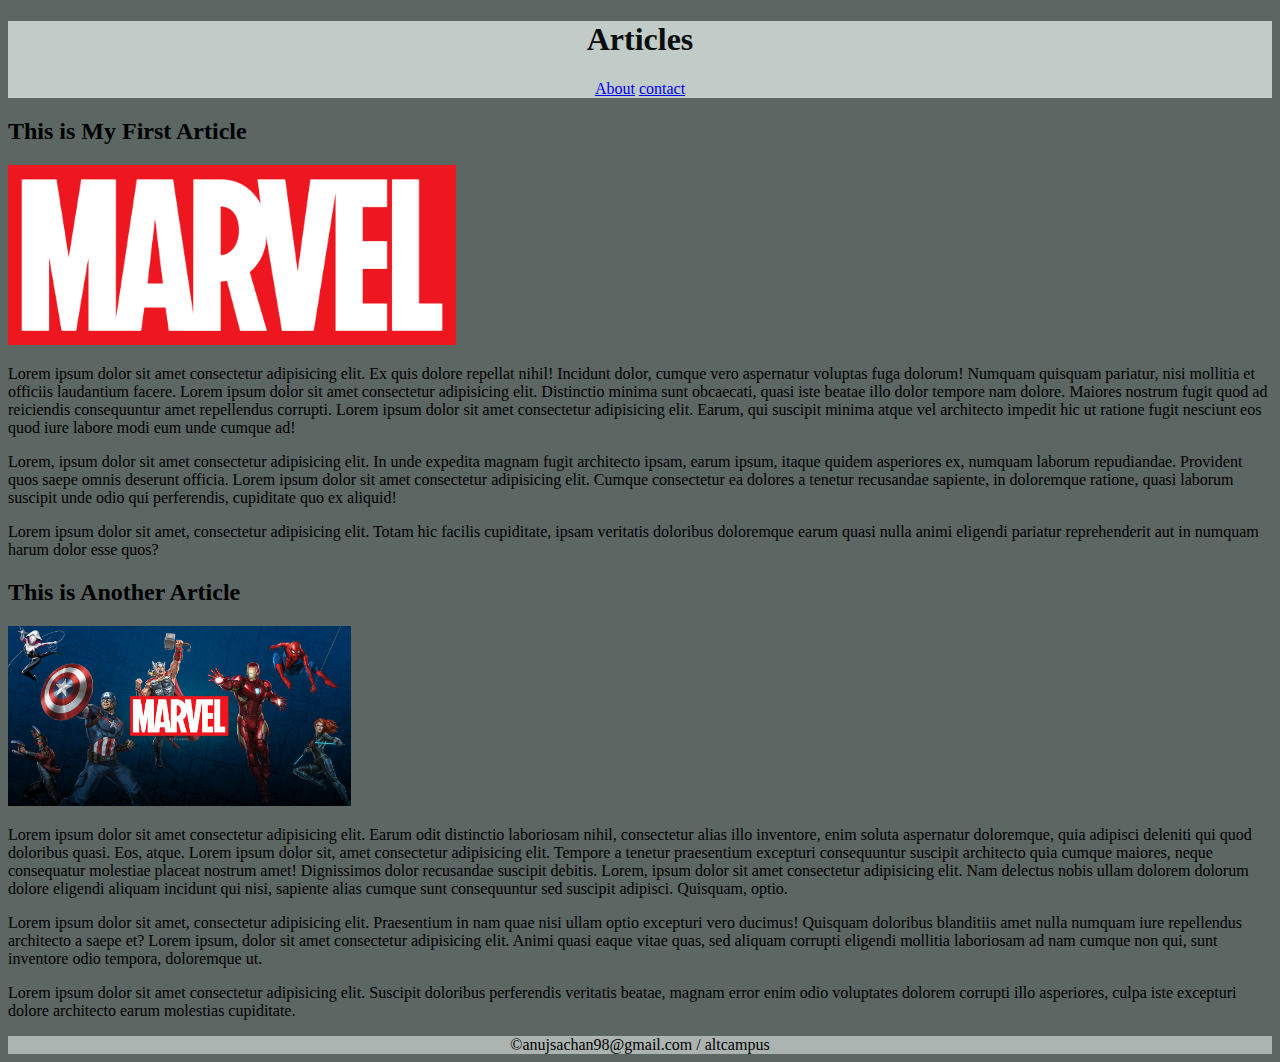
<file: block-BHaaam/index.html>
<!-- 
### Create a website having 3 separate pages.

#### TODO 💻:

1. Create a multi-page website, having at least three pages connected.

2. Each page must have one header and footer.

3. In between the header and footer, there must be the main content of the page.

4. The main content must have at least two articles.

5. Each article must have one image.

6. Use different background colors for different pages.

7. Using CSS resets is necessary.

- use appropriate semantic tags and keep the nesting and indentation clean. -->
<!DOCTYPE html>
<html lang="en">
<head>
    <meta charset="UTF-8">
    <meta http-equiv="X-UA-Compatible" content="IE=edge">
    <meta name="viewport" content="width=device-width, initial-scale=1.0">
    <title>Assignment2</title> 
    <link rel="stylesheet" href="style.css">
</head>
<body>
    <header>
        <h1>Articles</h1>
        <a href="about.html">About</a>
        <a href="contact.html">contact</a>
    </header>
    <main>
        <article>
            <h2>This is My First Article</h2>
            <img src="image2.jpg" alt="loading..">
            <p>Lorem ipsum dolor sit amet consectetur adipisicing elit. Ex quis dolore repellat nihil! Incidunt dolor, cumque vero aspernatur voluptas fuga dolorum! Numquam quisquam pariatur, nisi mollitia et officiis laudantium facere. Lorem ipsum dolor sit amet consectetur adipisicing elit. Distinctio minima sunt obcaecati, quasi iste beatae illo dolor tempore nam dolore. Maiores nostrum fugit quod ad reiciendis consequuntur amet repellendus corrupti. Lorem ipsum dolor sit amet consectetur adipisicing elit. Earum, qui suscipit minima atque vel architecto impedit hic ut ratione fugit nesciunt eos quod iure labore modi eum unde cumque ad!</p>
            <p>Lorem, ipsum dolor sit amet consectetur adipisicing elit. In unde expedita magnam fugit architecto ipsam, earum ipsum, itaque quidem asperiores ex, numquam laborum repudiandae. Provident quos saepe omnis deserunt officia. Lorem ipsum dolor sit amet consectetur adipisicing elit. Cumque consectetur ea dolores a tenetur recusandae sapiente, in doloremque ratione, quasi laborum suscipit unde odio qui perferendis, cupiditate quo ex aliquid!</p>
            <p>Lorem ipsum dolor sit amet, consectetur adipisicing elit. Totam hic facilis cupiditate, ipsam veritatis doloribus doloremque earum quasi nulla animi eligendi pariatur reprehenderit aut in numquam harum dolor esse quos?</p>
        </article>
        <article>
            <h2>This is Another Article</h2>
            <img src="image1.jpg" alt="loading..">
            <p>Lorem ipsum dolor sit amet consectetur adipisicing elit. Earum odit distinctio laboriosam nihil, consectetur alias illo inventore, enim soluta aspernatur doloremque, quia adipisci deleniti qui quod doloribus quasi. Eos, atque. Lorem ipsum dolor sit, amet consectetur adipisicing elit. Tempore a tenetur praesentium excepturi consequuntur suscipit architecto quia cumque maiores, neque consequatur molestiae placeat nostrum amet! Dignissimos dolor recusandae suscipit debitis. Lorem, ipsum dolor sit amet consectetur adipisicing elit. Nam delectus nobis ullam dolorem dolorum dolore eligendi aliquam incidunt qui nisi, sapiente alias cumque sunt consequuntur sed suscipit adipisci. Quisquam, optio.</p>
            <p>Lorem ipsum dolor sit amet, consectetur adipisicing elit. Praesentium in nam quae nisi ullam optio excepturi vero ducimus! Quisquam doloribus blanditiis amet nulla numquam iure repellendus architecto a saepe et? Lorem ipsum, dolor sit amet consectetur adipisicing elit. Animi quasi eaque vitae quas, sed aliquam corrupti eligendi mollitia laboriosam ad nam cumque non qui, sunt inventore odio tempora, doloremque ut.</p>
            <p>Lorem ipsum dolor sit amet consectetur adipisicing elit. Suscipit doloribus perferendis veritatis beatae, magnam error enim odio voluptates dolorem corrupti illo asperiores, culpa iste excepturi dolore architecto earum molestias cupiditate.</p>
        </article>
        <footer>
            &copy;anujsachan98@gmail.com / altcampus
        </footer>
        
    </main>
    
</body>
</html>
</file>
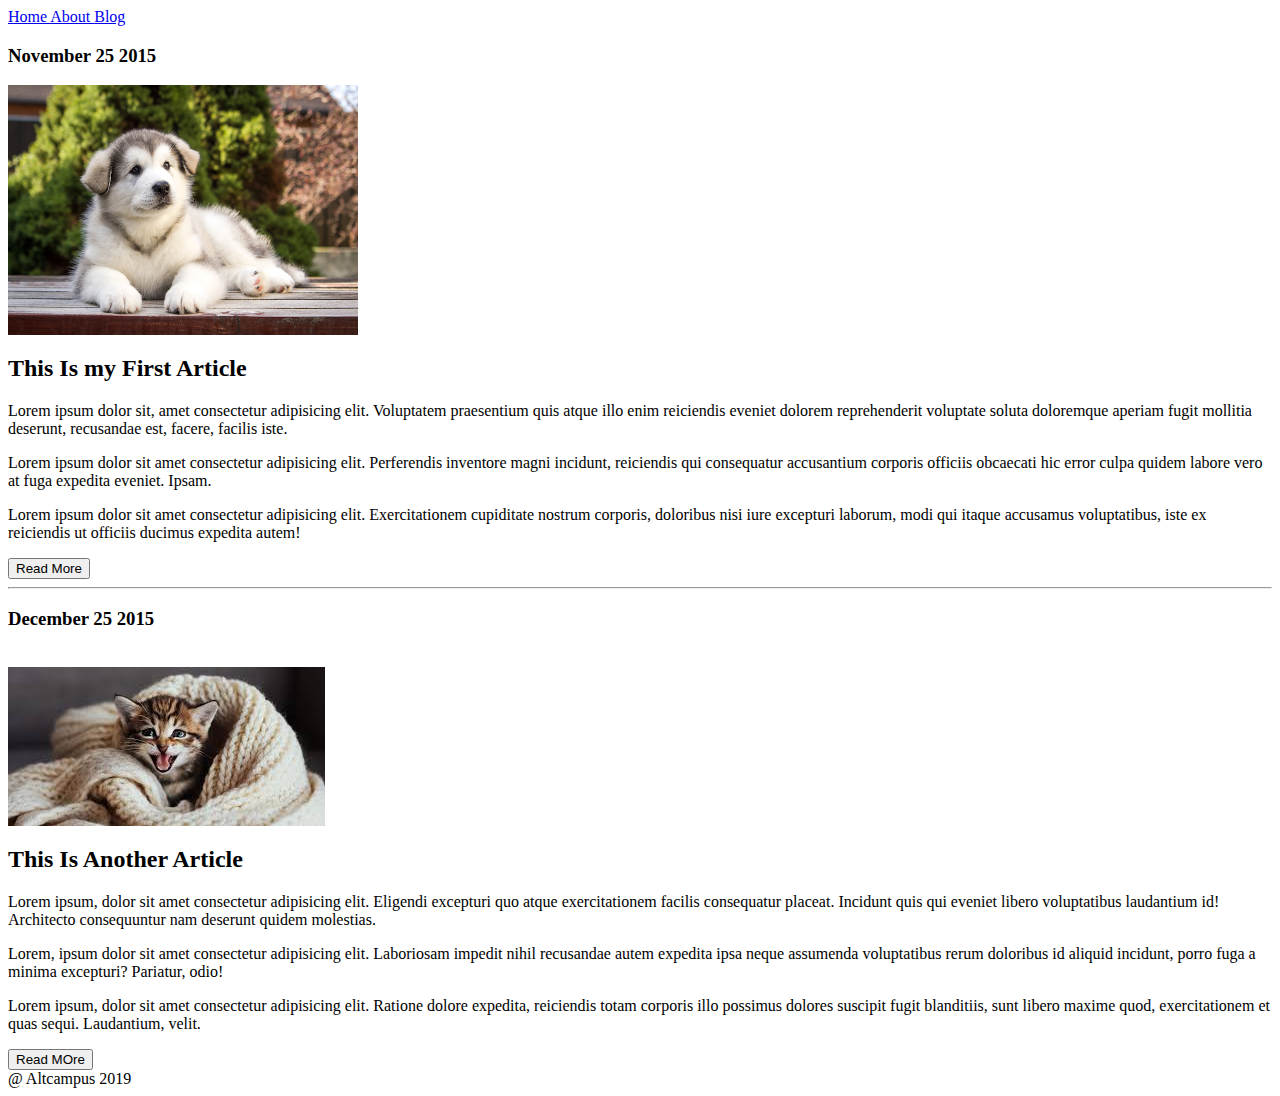
<file: block-BHaaan/index.html>
<body>
    <header id="header">
        <a href="Home"> Home  </a> 

            <a href="about">About </a>
    <a href="blog">Blog</a>

        
    </header>
    <main>
        <h3 id="heading1st">
            November 25 2015
        </h3>
        <img src="image 2.jpg" alt="" height="250" width="350">
        <h2>
            This Is my First Article
        </h2>
        <p>Lorem ipsum dolor sit, amet consectetur adipisicing elit. Voluptatem praesentium quis atque illo enim reiciendis eveniet dolorem reprehenderit voluptate soluta doloremque aperiam fugit mollitia deserunt, recusandae est, facere, facilis iste.

        </p>
        <p>Lorem ipsum dolor sit amet consectetur adipisicing elit. Perferendis inventore magni incidunt, reiciendis qui consequatur accusantium corporis officiis obcaecati hic error culpa quidem labore vero at fuga expedita eveniet. Ipsam.

        </p>
        <p>Lorem ipsum dolor sit amet consectetur adipisicing elit. Exercitationem cupiditate nostrum corporis, doloribus nisi iure excepturi laborum, modi qui itaque accusamus voluptatibus, iste ex reiciendis ut officiis ducimus expedita autem!

        </p>
        
            
        <button id="button1">
            Read More
        </button>
        <hr>
       <h3 id="heading2nd"> December 25 2015</h3>
        <br>
        <img src="images.jpeg" alt="">
        <h2 >
            This Is Another Article
        </h2>
        <p>
            Lorem ipsum, dolor sit amet consectetur adipisicing elit. Eligendi excepturi quo atque exercitationem facilis consequatur placeat. Incidunt quis qui eveniet libero voluptatibus laudantium id! Architecto consequuntur nam deserunt quidem molestias.

        </p>
        <p>
            Lorem, ipsum dolor sit amet consectetur adipisicing elit. Laboriosam impedit nihil recusandae autem expedita ipsa neque assumenda voluptatibus rerum doloribus id aliquid incidunt, porro fuga a minima excepturi? Pariatur, odio!

        </p>
<p>
    Lorem ipsum, dolor sit amet consectetur adipisicing elit. Ratione dolore expedita, reiciendis totam corporis illo possimus dolores suscipit fugit blanditiis, sunt libero maxime quod, exercitationem et quas sequi. Laudantium, velit.

</p>
<button id="button2">
    Read MOre
</button>
 <br>

<footer id="footer">
    @ Altcampus 2019
</footer>

    </main>
    
</body>
</html>
</file>
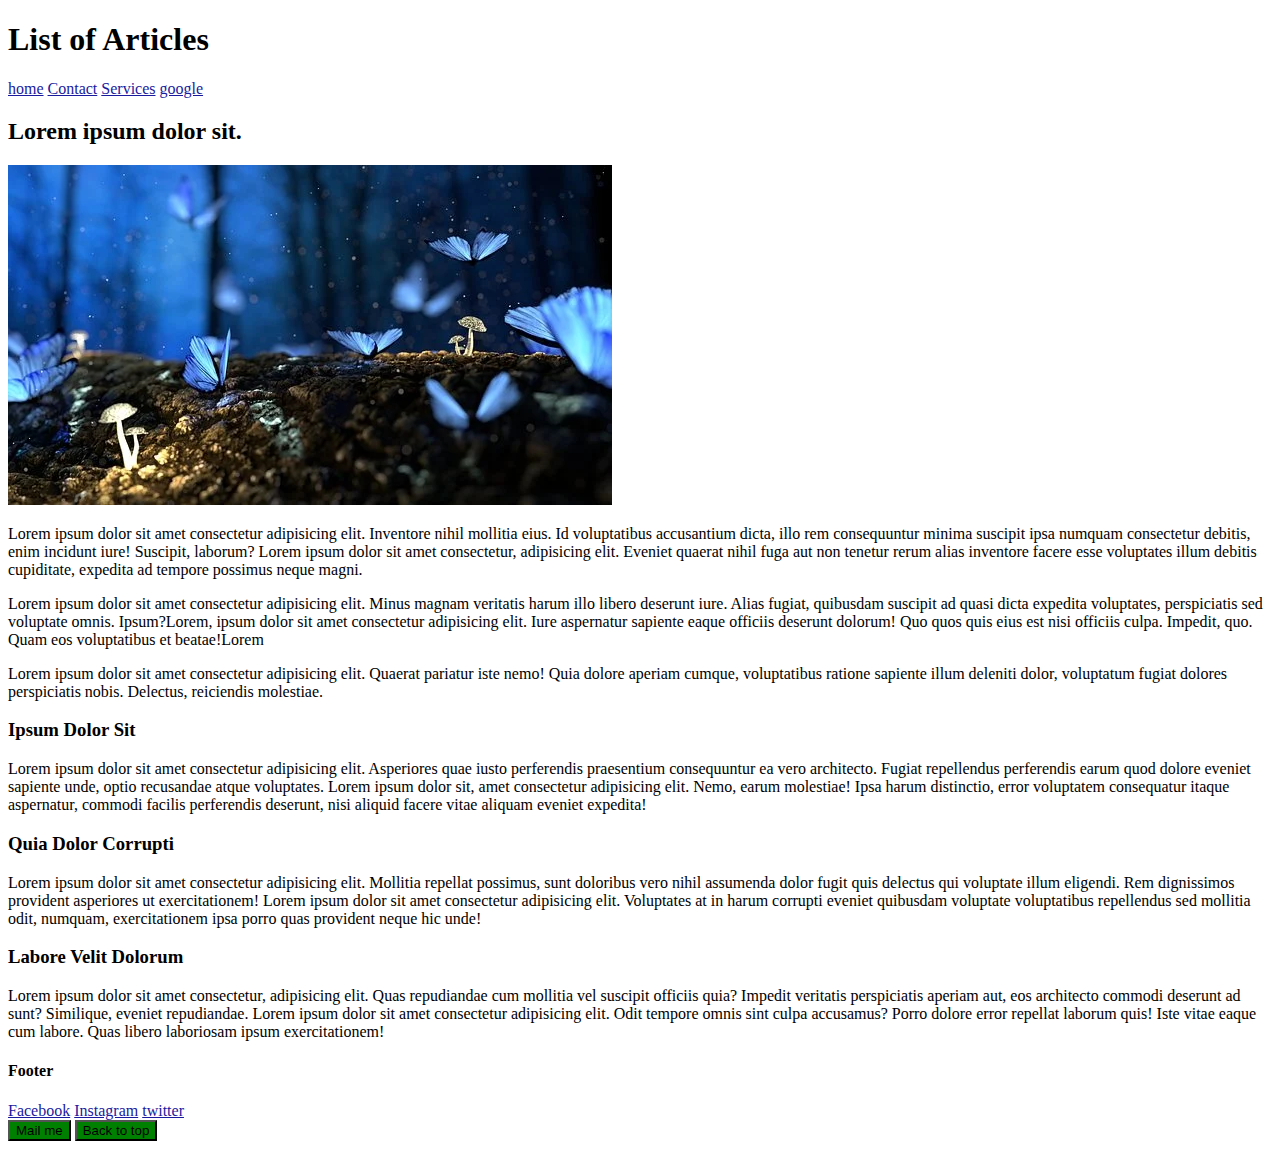
<file: block-BHaaak/about.html>
<!-- 
### Create a website having 3 separate pages.

#### TODO 💻:

1. Create a website having 3 separate pages.
2. Each page must be connected.
3. Each page must have the same structure. But the content can be different. The sample structure of a page has been shown below.
4. There must be different images on each page.
5. For the link use both relative path and absolute path depending upon the type of link.
6. In the footer, we have some social media links also, connect each media link to your profile page.
7. For mail me link in the footer, connect it to a mail. The mail must have a subject and body part also.
8. Back to top button must take to the top of the page once clicked.

---

![alt text](https://raw.githubusercontent.com/suraj122/AC-STYLE-images/master/html-css/ex-1.png)

---

- use appropriate semantic tags and keep the nesting and indentation clean.
- All the absolute must open in a new window. -->
<!DOCTYPE html>
<html lang="en">
<head>
    <meta charset="UTF-8">
    <meta http-equiv="X-UA-Compatible" content="IE=edge">
    <meta name="viewport" content="width=device-width, initial-scale=1.0">
    <title>Document</title> <link rel="stylesheet" href="style.css">
</head>
<body>
    <header>
        <h1>List of Articles</h1>
        <a href="index.html">home</a>
        <a href="contact.html">Contact</a>
        <a href="">Services</a>
        <a href="">google</a>
     </header>
     <section>
         <h2>Lorem ipsum dolor sit.</h2>
         <img src="image.jpg" alt="image">
         <p>Lorem ipsum dolor sit amet consectetur adipisicing elit. Inventore nihil mollitia eius. Id voluptatibus accusantium dicta, illo rem consequuntur minima suscipit ipsa numquam consectetur debitis, enim incidunt iure! Suscipit, laborum? Lorem ipsum dolor sit amet consectetur, adipisicing elit. Eveniet quaerat nihil fuga aut non tenetur rerum alias inventore facere esse voluptates illum debitis cupiditate, expedita ad tempore possimus neque magni.</p>
         <p>Lorem ipsum dolor sit amet consectetur adipisicing elit. Minus magnam veritatis harum illo libero deserunt iure. Alias fugiat, quibusdam suscipit ad quasi dicta expedita voluptates, perspiciatis sed voluptate omnis. Ipsum?Lorem, ipsum dolor sit amet consectetur adipisicing elit. Iure aspernatur sapiente eaque officiis deserunt dolorum! Quo quos quis eius est nisi officiis culpa. Impedit, quo. Quam eos voluptatibus et beatae!Lorem</p>
         <p>Lorem ipsum dolor sit amet consectetur adipisicing elit. Quaerat pariatur iste nemo! Quia dolore aperiam cumque, voluptatibus ratione sapiente illum deleniti dolor, voluptatum fugiat dolores perspiciatis nobis. Delectus, reiciendis molestiae.</p>
         <h3>Ipsum Dolor Sit</h3>
         <p>Lorem ipsum dolor sit amet consectetur adipisicing elit. Asperiores quae iusto perferendis praesentium consequuntur ea vero architecto. Fugiat repellendus perferendis earum quod dolore eveniet sapiente unde, optio recusandae atque voluptates. Lorem ipsum dolor sit, amet consectetur adipisicing elit. Nemo, earum molestiae! Ipsa harum distinctio, error voluptatem consequatur itaque aspernatur, commodi facilis perferendis deserunt, nisi aliquid facere vitae aliquam eveniet expedita!</p>
         <h3>Quia Dolor Corrupti</h3>
         <p>Lorem ipsum dolor sit amet consectetur adipisicing elit. Mollitia repellat possimus, sunt doloribus vero nihil assumenda dolor fugit quis delectus qui voluptate illum eligendi. Rem dignissimos provident asperiores ut exercitationem! Lorem ipsum dolor sit amet consectetur adipisicing elit. Voluptates at in harum corrupti eveniet quibusdam voluptate voluptatibus repellendus sed mollitia odit, numquam, exercitationem ipsa porro quas provident neque hic unde!</p>
         <h3>Labore Velit Dolorum</h3>
         <p>Lorem ipsum dolor sit amet consectetur, adipisicing elit. Quas repudiandae cum mollitia vel suscipit officiis quia? Impedit veritatis perspiciatis aperiam aut, eos architecto commodi deserunt ad sunt? Similique, eveniet repudiandae. Lorem ipsum dolor sit amet consectetur adipisicing elit. Odit tempore omnis sint culpa accusamus? Porro dolore error repellat laborum quis! Iste vitae eaque cum labore. Quas libero laboriosam ipsum exercitationem!</p>

     </section>
    <section>
        <footer>
            <h4>Footer</h4>
            <a href="">Facebook</a>
            <a href="">Instagram</a>
            <a href="">twitter</a>
            <div>
            <button>Mail me </button>
            <button>Back to top</button></div>
        </footer>
    </section>
</body>
</html>
</file>
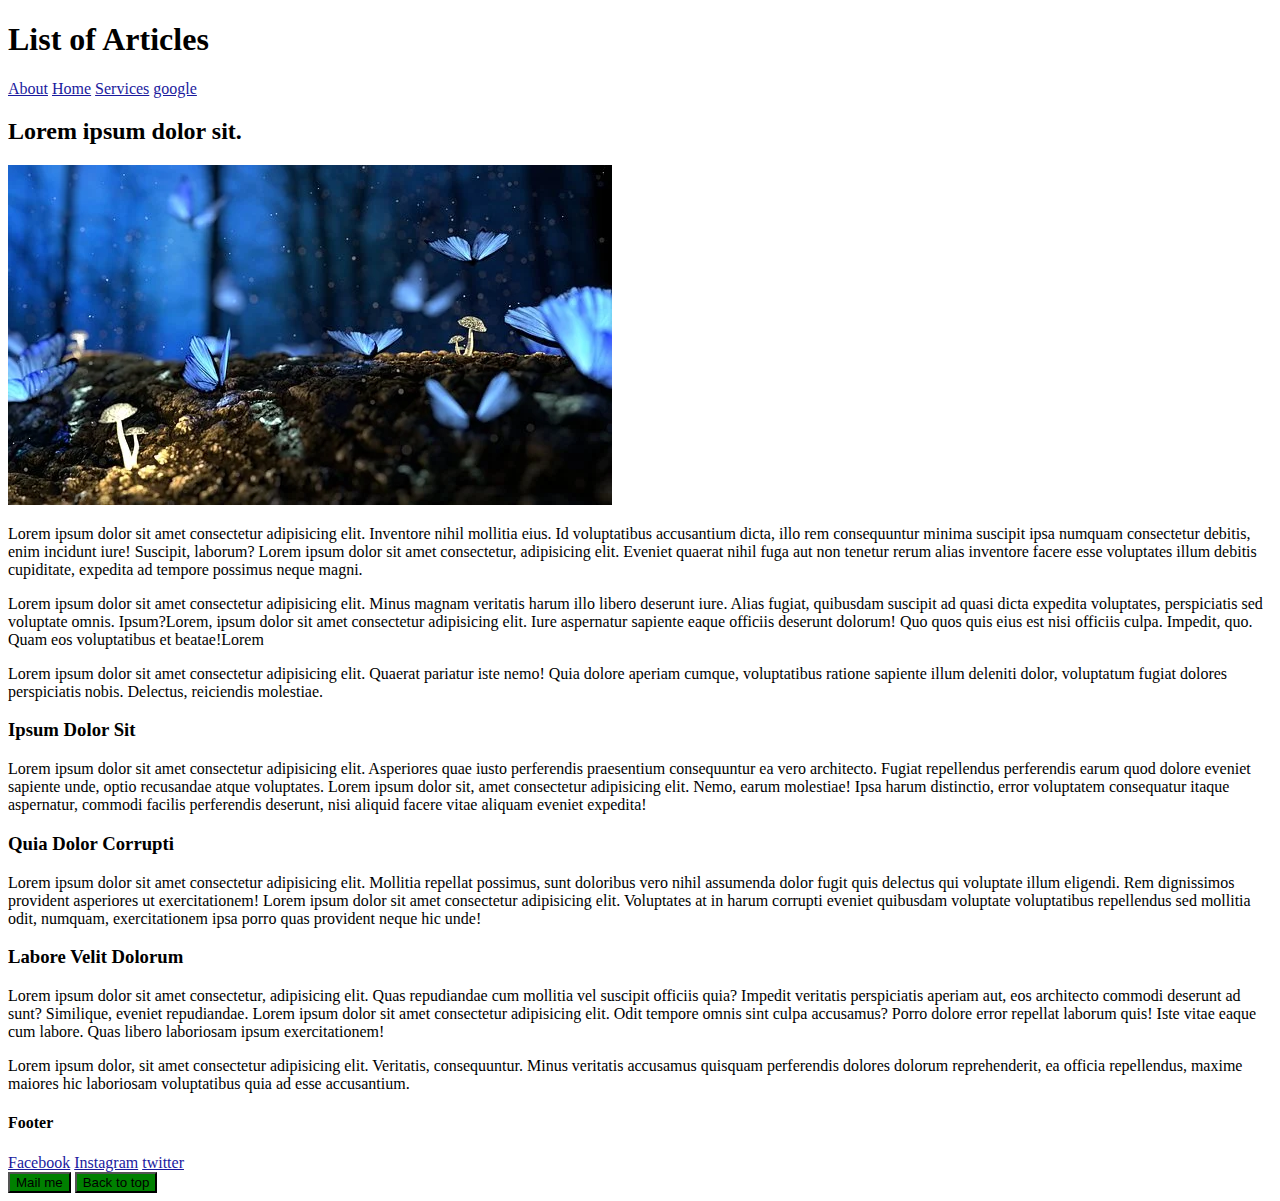
<file: block-BHaaak/contact.html>
<!-- 
### Create a website having 3 separate pages.

#### TODO 💻:

1. Create a website having 3 separate pages.
2. Each page must be connected.
3. Each page must have the same structure. But the content can be different. The sample structure of a page has been shown below.
4. There must be different images on each page.
5. For the link use both relative path and absolute path depending upon the type of link.
6. In the footer, we have some social media links also, connect each media link to your profile page.
7. For mail me link in the footer, connect it to a mail. The mail must have a subject and body part also.
8. Back to top button must take to the top of the page once clicked.

---

![alt text](https://raw.githubusercontent.com/suraj122/AC-STYLE-images/master/html-css/ex-1.png)

---

- use appropriate semantic tags and keep the nesting and indentation clean.
- All the absolute must open in a new window. -->
<!DOCTYPE html>
<html lang="en">
<head>
    <meta charset="UTF-8">
    <meta http-equiv="X-UA-Compatible" content="IE=edge">
    <meta name="viewport" content="width=device-width, initial-scale=1.0">
    <title>Document</title> <link rel="stylesheet" href="style.css">
</head>
<body>
    <header>
        <h1>List of Articles</h1>
        <a href="about.html">About</a>
        <a href="index.html">Home</a>
        <a href="">Services</a>
        <a href="">google</a>
     </header>
     <section>
         <h2>Lorem ipsum dolor sit.</h2>
         <img src="image.jpg" alt="image">
         <p>Lorem ipsum dolor sit amet consectetur adipisicing elit. Inventore nihil mollitia eius. Id voluptatibus accusantium dicta, illo rem consequuntur minima suscipit ipsa numquam consectetur debitis, enim incidunt iure! Suscipit, laborum? Lorem ipsum dolor sit amet consectetur, adipisicing elit. Eveniet quaerat nihil fuga aut non tenetur rerum alias inventore facere esse voluptates illum debitis cupiditate, expedita ad tempore possimus neque magni.</p>
         <p>Lorem ipsum dolor sit amet consectetur adipisicing elit. Minus magnam veritatis harum illo libero deserunt iure. Alias fugiat, quibusdam suscipit ad quasi dicta expedita voluptates, perspiciatis sed voluptate omnis. Ipsum?Lorem, ipsum dolor sit amet consectetur adipisicing elit. Iure aspernatur sapiente eaque officiis deserunt dolorum! Quo quos quis eius est nisi officiis culpa. Impedit, quo. Quam eos voluptatibus et beatae!Lorem</p>
         <p>Lorem ipsum dolor sit amet consectetur adipisicing elit. Quaerat pariatur iste nemo! Quia dolore aperiam cumque, voluptatibus ratione sapiente illum deleniti dolor, voluptatum fugiat dolores perspiciatis nobis. Delectus, reiciendis molestiae.</p>
         <h3>Ipsum Dolor Sit</h3>
         <p>Lorem ipsum dolor sit amet consectetur adipisicing elit. Asperiores quae iusto perferendis praesentium consequuntur ea vero architecto. Fugiat repellendus perferendis earum quod dolore eveniet sapiente unde, optio recusandae atque voluptates. Lorem ipsum dolor sit, amet consectetur adipisicing elit. Nemo, earum molestiae! Ipsa harum distinctio, error voluptatem consequatur itaque aspernatur, commodi facilis perferendis deserunt, nisi aliquid facere vitae aliquam eveniet expedita!</p>
         <h3>Quia Dolor Corrupti</h3>
         <p>Lorem ipsum dolor sit amet consectetur adipisicing elit. Mollitia repellat possimus, sunt doloribus vero nihil assumenda dolor fugit quis delectus qui voluptate illum eligendi. Rem dignissimos provident asperiores ut exercitationem! Lorem ipsum dolor sit amet consectetur adipisicing elit. Voluptates at in harum corrupti eveniet quibusdam voluptate voluptatibus repellendus sed mollitia odit, numquam, exercitationem ipsa porro quas provident neque hic unde!</p>
         <h3>Labore Velit Dolorum</h3>
         <p>Lorem ipsum dolor sit amet consectetur, adipisicing elit. Quas repudiandae cum mollitia vel suscipit officiis quia? Impedit veritatis perspiciatis aperiam aut, eos architecto commodi deserunt ad sunt? Similique, eveniet repudiandae. Lorem ipsum dolor sit amet consectetur adipisicing elit. Odit tempore omnis sint culpa accusamus? Porro dolore error repellat laborum quis! Iste vitae eaque cum labore. Quas libero laboriosam ipsum exercitationem!</p>
         <p>Lorem ipsum dolor, sit amet consectetur adipisicing elit. Veritatis, consequuntur. Minus veritatis accusamus quisquam perferendis dolores dolorum reprehenderit, ea officia repellendus, maxime maiores hic laboriosam voluptatibus quia ad esse accusantium.</p>

     </section>
    <section>
        <footer>
            <h4>Footer</h4>
            <a href="">Facebook</a>
            <a href="">Instagram</a>
            <a href="">twitter</a>
            <div>
            <button>Mail me </button>
            <button>Back to top</button></div>
        </footer>
    </section>
</body>
</html>
</file>
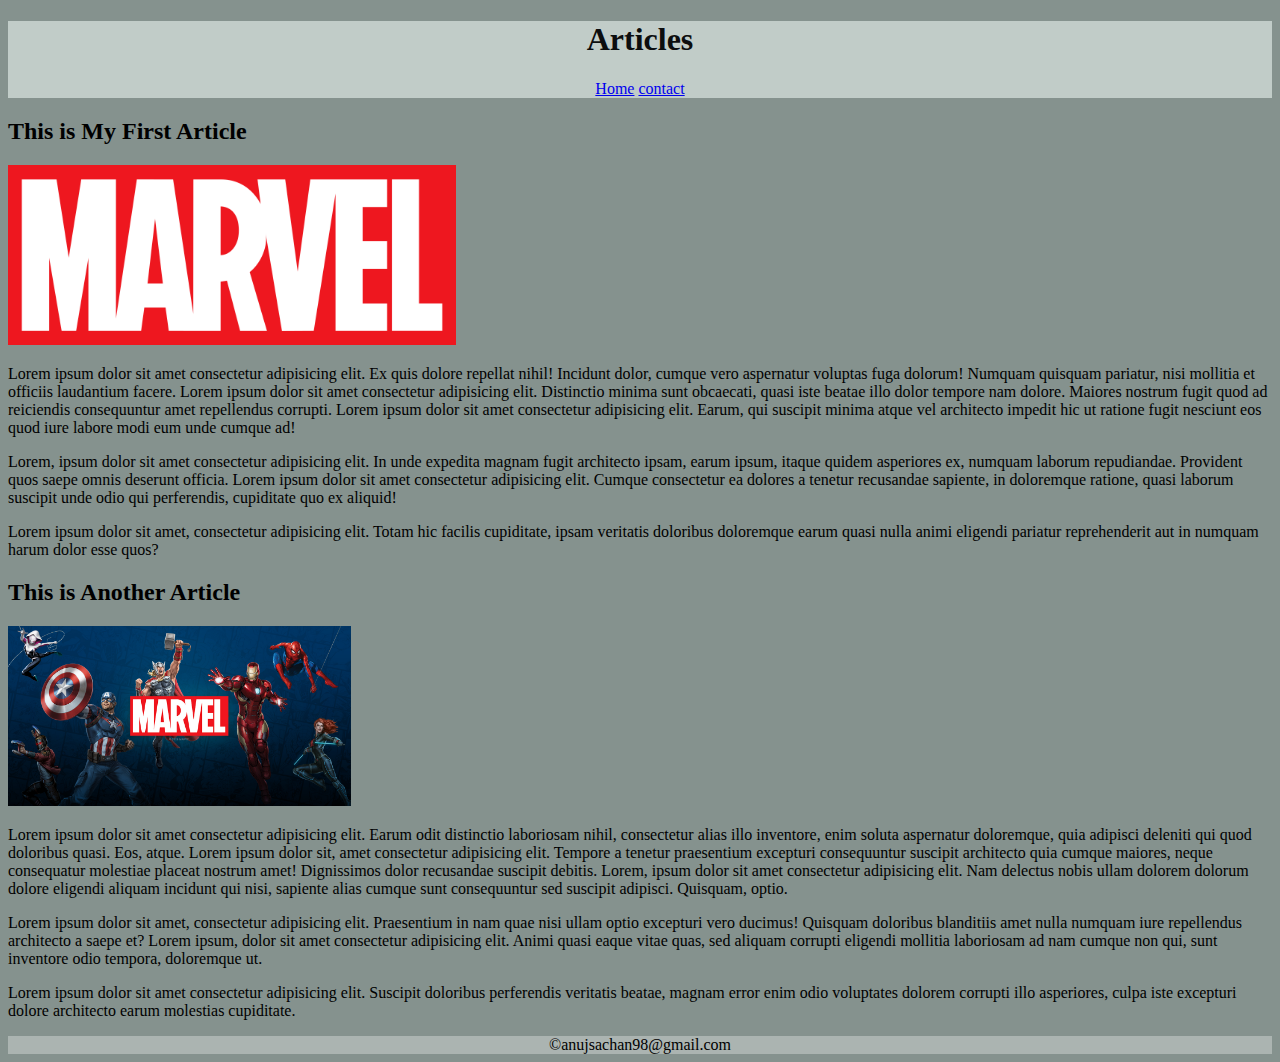
<file: block-BHaaam/about.html>
<!DOCTYPE html>
<html lang="en">
<head>
    <meta charset="UTF-8">
    <meta http-equiv="X-UA-Compatible" content="IE=edge">
    <meta name="viewport" content="width=device-width, initial-scale=1.0">
    <title>Assignment2</title> 
    <link rel="stylesheet" href="style.css">
</head>
<body class="about"> 
<main>
    <header>
        <h1>Articles</h1>
        <a href="index.html">Home</a>
        <a href="contact.html">contact</a>
    </header>
    <article>
        <h2>This is My First Article</h2>
        <img src="image2.jpg" alt="loading..">
        <p>Lorem ipsum dolor sit amet consectetur adipisicing elit. Ex quis dolore repellat nihil! Incidunt dolor, cumque vero aspernatur voluptas fuga dolorum! Numquam quisquam pariatur, nisi mollitia et officiis laudantium facere. Lorem ipsum dolor sit amet consectetur adipisicing elit. Distinctio minima sunt obcaecati, quasi iste beatae illo dolor tempore nam dolore. Maiores nostrum fugit quod ad reiciendis consequuntur amet repellendus corrupti. Lorem ipsum dolor sit amet consectetur adipisicing elit. Earum, qui suscipit minima atque vel architecto impedit hic ut ratione fugit nesciunt eos quod iure labore modi eum unde cumque ad!</p>
        <p>Lorem, ipsum dolor sit amet consectetur adipisicing elit. In unde expedita magnam fugit architecto ipsam, earum ipsum, itaque quidem asperiores ex, numquam laborum repudiandae. Provident quos saepe omnis deserunt officia. Lorem ipsum dolor sit amet consectetur adipisicing elit. Cumque consectetur ea dolores a tenetur recusandae sapiente, in doloremque ratione, quasi laborum suscipit unde odio qui perferendis, cupiditate quo ex aliquid!</p>
        <p>Lorem ipsum dolor sit amet, consectetur adipisicing elit. Totam hic facilis cupiditate, ipsam veritatis doloribus doloremque earum quasi nulla animi eligendi pariatur reprehenderit aut in numquam harum dolor esse quos?</p>
    </article>
<article>
        <h2>This is Another Article</h2>
        <img src="image1.jpg" alt="loading..">
        <p>Lorem ipsum dolor sit amet consectetur adipisicing elit. Earum odit distinctio laboriosam nihil, consectetur alias illo inventore, enim soluta aspernatur doloremque, quia adipisci deleniti qui quod doloribus quasi. Eos, atque. Lorem ipsum dolor sit, amet consectetur adipisicing elit. Tempore a tenetur praesentium excepturi consequuntur suscipit architecto quia cumque maiores, neque consequatur molestiae placeat nostrum amet! Dignissimos dolor recusandae suscipit debitis. Lorem, ipsum dolor sit amet consectetur adipisicing elit. Nam delectus nobis ullam dolorem dolorum dolore eligendi aliquam incidunt qui nisi, sapiente alias cumque sunt consequuntur sed suscipit adipisci. Quisquam, optio.</p>
        <p>Lorem ipsum dolor sit amet, consectetur adipisicing elit. Praesentium in nam quae nisi ullam optio excepturi vero ducimus! Quisquam doloribus blanditiis amet nulla numquam iure repellendus architecto a saepe et? Lorem ipsum, dolor sit amet consectetur adipisicing elit. Animi quasi eaque vitae quas, sed aliquam corrupti eligendi mollitia laboriosam ad nam cumque non qui, sunt inventore odio tempora, doloremque ut.</p>
        <p>Lorem ipsum dolor sit amet consectetur adipisicing elit. Suscipit doloribus perferendis veritatis beatae, magnam error enim odio voluptates dolorem corrupti illo asperiores, culpa iste excepturi dolore architecto earum molestias cupiditate.</p>
    </article>
    <footer>
        &copy;anujsachan98@gmail.com
    </footer>
</main>
    
</body>
</html>
</file>
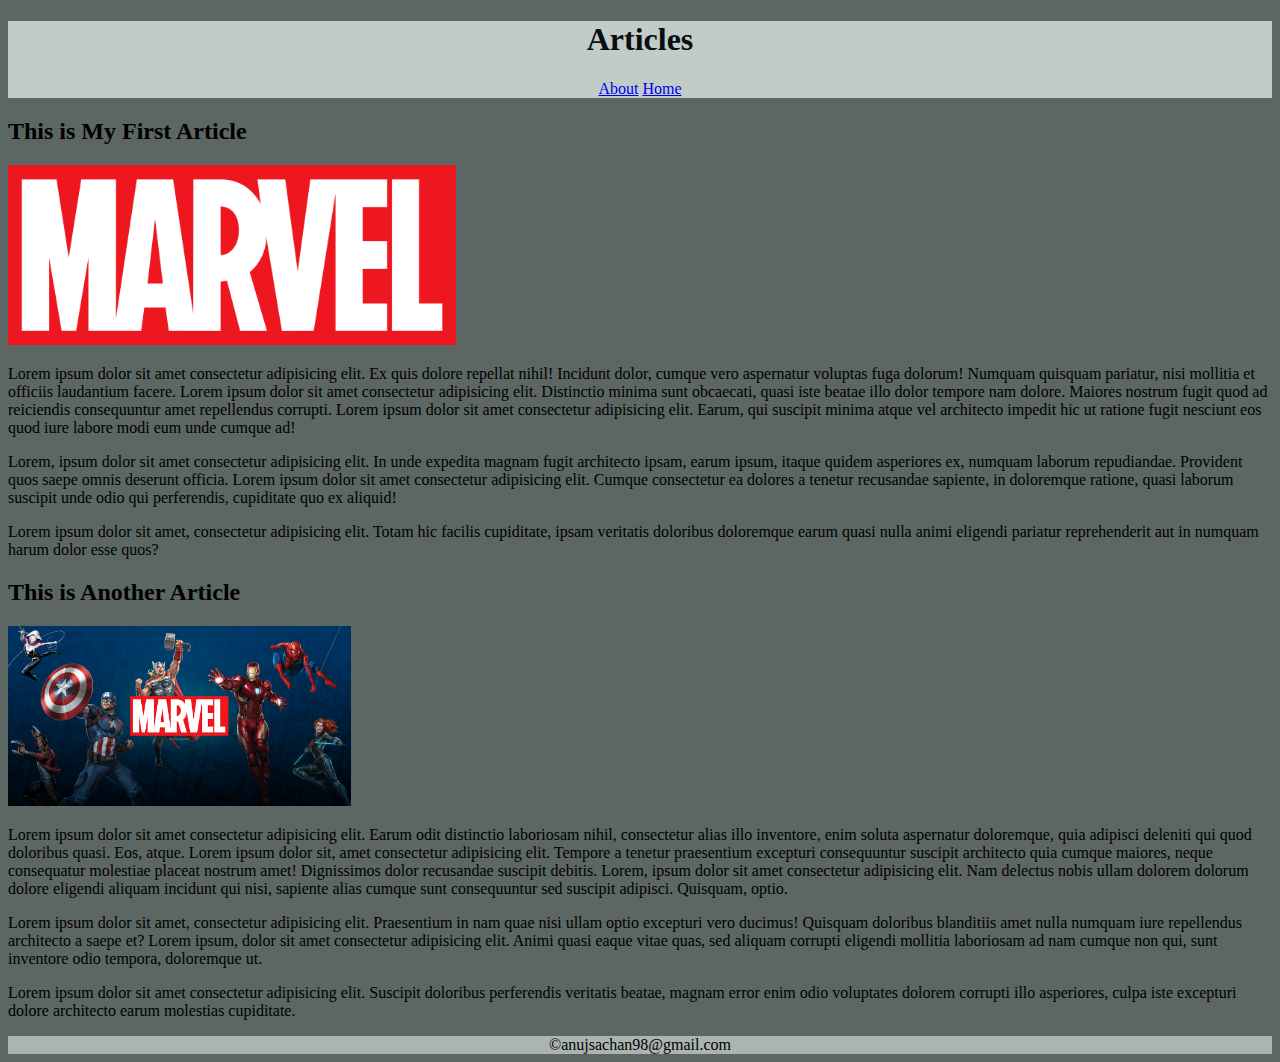
<file: block-BHaaam/contact.html>
<!DOCTYPE html>
<html lang="en">
<head>
    <meta charset="UTF-8">
    <meta http-equiv="X-UA-Compatible" content="IE=edge">
    <meta name="viewport" content="width=device-width, initial-scale=1.0">
    <title>Assignment2</title>
    <link rel="stylesheet" href="style.css">
</head>
<body class="contact">
    <main>
    <header>
        <h1>Articles</h1>
        <a href="about.html">About</a>
        <a href="index.html">Home</a>
    </header>
    <article>
        <h2>This is My First Article</h2>
        <img src="image2.jpg" alt="loading..">
        <p>Lorem ipsum dolor sit amet consectetur adipisicing elit. Ex quis dolore repellat nihil! Incidunt dolor, cumque vero aspernatur voluptas fuga dolorum! Numquam quisquam pariatur, nisi mollitia et officiis laudantium facere. Lorem ipsum dolor sit amet consectetur adipisicing elit. Distinctio minima sunt obcaecati, quasi iste beatae illo dolor tempore nam dolore. Maiores nostrum fugit quod ad reiciendis consequuntur amet repellendus corrupti. Lorem ipsum dolor sit amet consectetur adipisicing elit. Earum, qui suscipit minima atque vel architecto impedit hic ut ratione fugit nesciunt eos quod iure labore modi eum unde cumque ad!</p>
        <p>Lorem, ipsum dolor sit amet consectetur adipisicing elit. In unde expedita magnam fugit architecto ipsam, earum ipsum, itaque quidem asperiores ex, numquam laborum repudiandae. Provident quos saepe omnis deserunt officia. Lorem ipsum dolor sit amet consectetur adipisicing elit. Cumque consectetur ea dolores a tenetur recusandae sapiente, in doloremque ratione, quasi laborum suscipit unde odio qui perferendis, cupiditate quo ex aliquid!</p>
        <p>Lorem ipsum dolor sit amet, consectetur adipisicing elit. Totam hic facilis cupiditate, ipsam veritatis doloribus doloremque earum quasi nulla animi eligendi pariatur reprehenderit aut in numquam harum dolor esse quos?</p>
    </article>
<article>
        <h2>This is Another Article</h2>
        <img src="image1.jpg" alt="loading..">
        <p>Lorem ipsum dolor sit amet consectetur adipisicing elit. Earum odit distinctio laboriosam nihil, consectetur alias illo inventore, enim soluta aspernatur doloremque, quia adipisci deleniti qui quod doloribus quasi. Eos, atque. Lorem ipsum dolor sit, amet consectetur adipisicing elit. Tempore a tenetur praesentium excepturi consequuntur suscipit architecto quia cumque maiores, neque consequatur molestiae placeat nostrum amet! Dignissimos dolor recusandae suscipit debitis. Lorem, ipsum dolor sit amet consectetur adipisicing elit. Nam delectus nobis ullam dolorem dolorum dolore eligendi aliquam incidunt qui nisi, sapiente alias cumque sunt consequuntur sed suscipit adipisci. Quisquam, optio.</p>
        <p>Lorem ipsum dolor sit amet, consectetur adipisicing elit. Praesentium in nam quae nisi ullam optio excepturi vero ducimus! Quisquam doloribus blanditiis amet nulla numquam iure repellendus architecto a saepe et? Lorem ipsum, dolor sit amet consectetur adipisicing elit. Animi quasi eaque vitae quas, sed aliquam corrupti eligendi mollitia laboriosam ad nam cumque non qui, sunt inventore odio tempora, doloremque ut.</p>
        <p>Lorem ipsum dolor sit amet consectetur adipisicing elit. Suscipit doloribus perferendis veritatis beatae, magnam error enim odio voluptates dolorem corrupti illo asperiores, culpa iste excepturi dolore architecto earum molestias cupiditate.</p>
    </article>
    <footer>
        &copy;anujsachan98@gmail.com
    </footer>
</main>
    
</body>
</html>
</file>
<file: block-BHaaam/style.css>
header{
    background-color: rgb(193, 204, 200);
    text-align: center;
    }
h1{
    color: rgb(12, 13, 14);
}
 body{
    background-color: rgb(92, 102, 99);
}
img{
    height: 180px;
}
footer{
    background-color: rgb(171, 180, 177);
    text-align: center;
}
.contact{
    background-color: rgb(92, 102, 99);
}
.about{
    background-color: rgb(133, 146, 142);
}
</file>
<file: block-BHaaak/style.css>
a{
    color: rgb(26, 26, 158);
}
button{
background-color: green;
}
</file>
